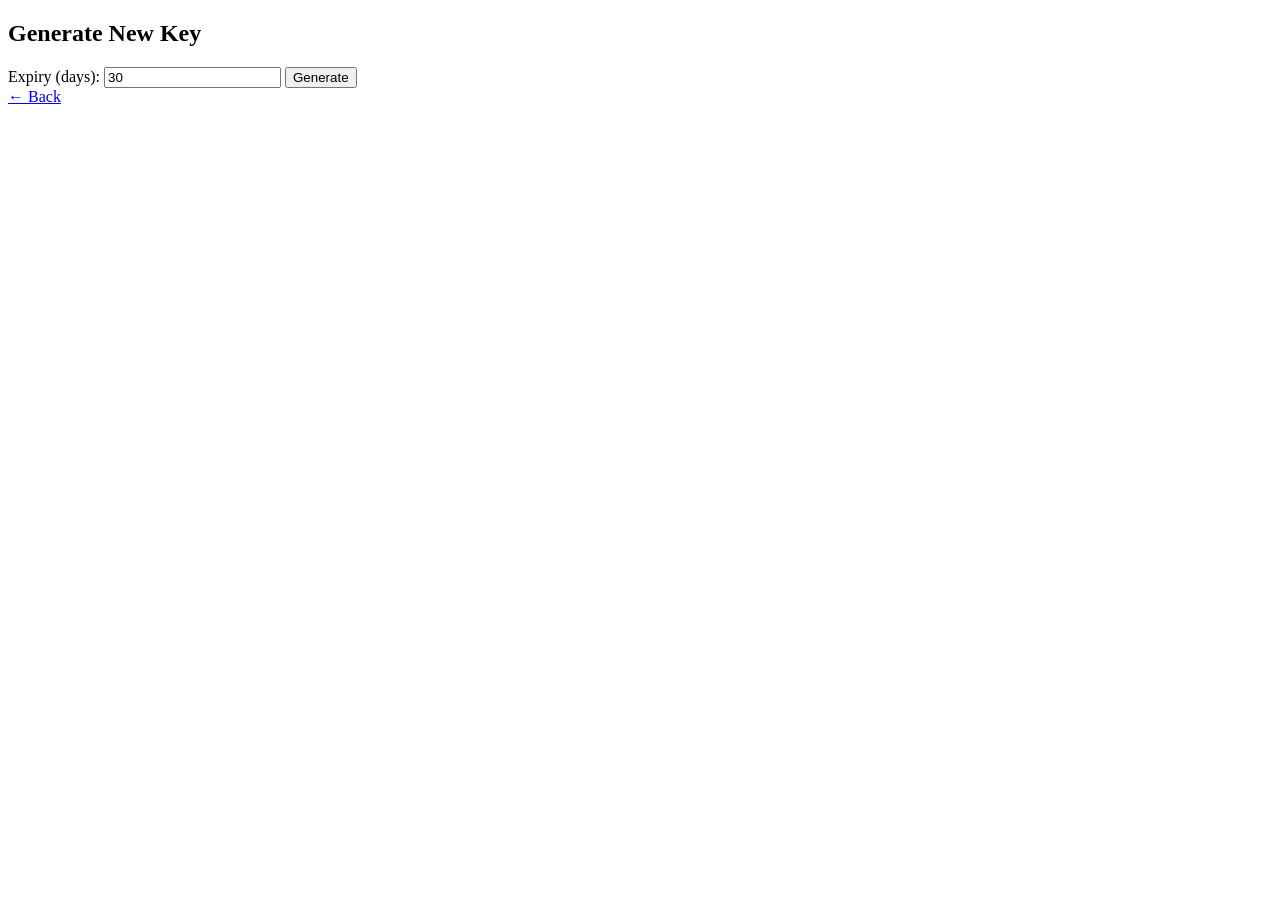
<file: templates/generate.html>
<!DOCTYPE html>
<html>
<head><title>Generate Key</title></head>
<body>
    <h2>Generate New Key</h2>
    <form method="POST">
        <label>Expiry (days):</label>
        <input type="number" name="days" value="30">
        <button type="submit">Generate</button>
    </form>
    <a href="/">← Back</a>
</body>
</html>
</file>
